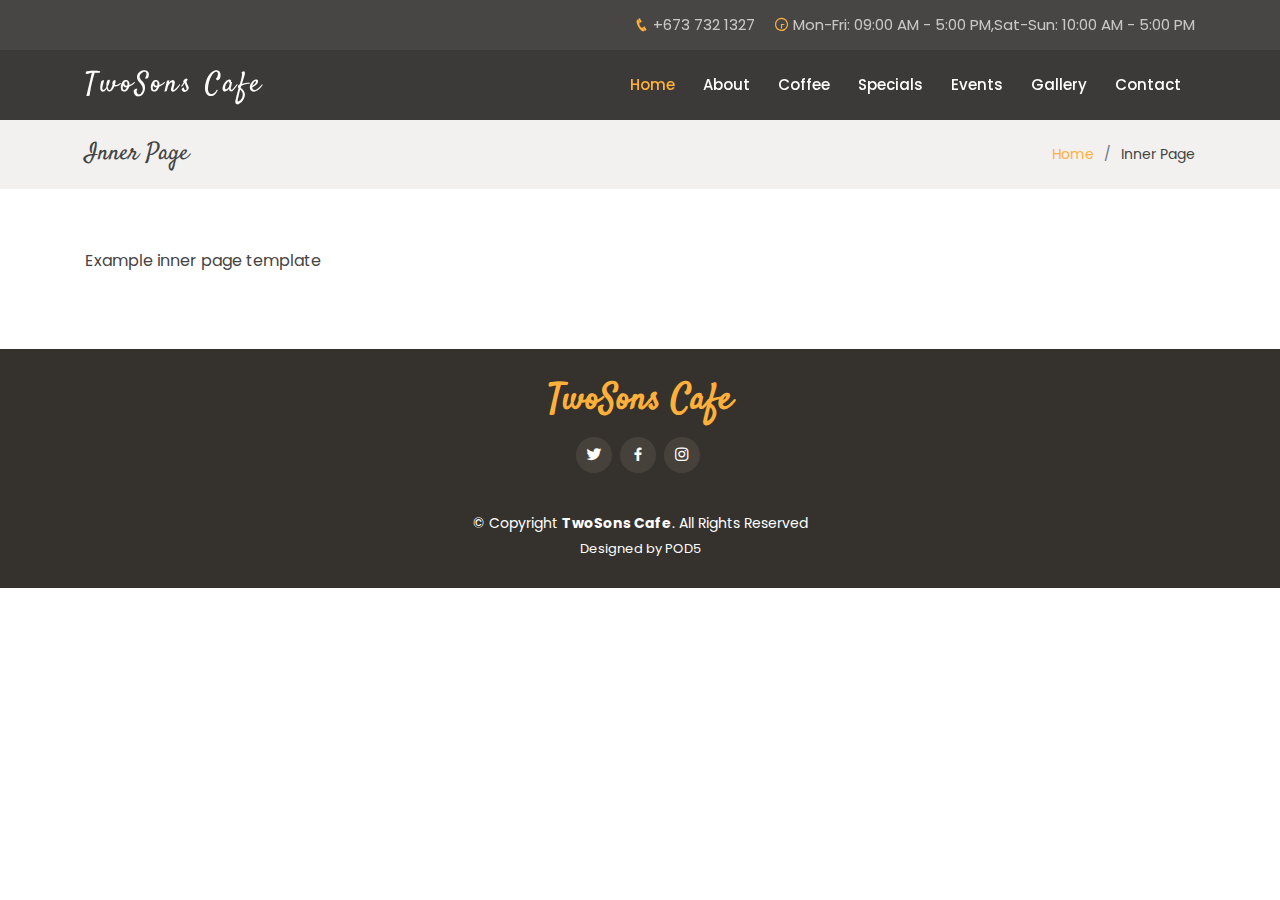
<file: inner-page.html>
<!DOCTYPE html>
<html lang="en">
  <head>
    <meta charset="utf-8" />
    <meta content="width=device-width, initial-scale=1.0" name="viewport" />

    <title>TwoSons Cafe | Welcome</title>
    <meta content="" name="description" />
    <meta content="" name="keywords" />

    <!-- Favicons -->
    <link href="assets/img/logo.png" rel="icon" />
    <link href="assets/img/logo.png" rel="apple-touch-icon" />

    <!-- Google Fonts -->
    <link
      href="https://fonts.googleapis.com/css?family=Poppins:300,300i,400,400i,600,600i,700,700i|Satisfy|Comic+Neue:300,300i,400,400i,700,700i"
      rel="stylesheet"
    />

    <!-- Vendor CSS Files -->
    <link
      href="assets/vendor/bootstrap/css/bootstrap.min.css"
      rel="stylesheet"
    />
    <link href="assets/vendor/icofont/icofont.min.css" rel="stylesheet" />
    <link href="assets/vendor/boxicons/css/boxicons.min.css" rel="stylesheet" />
    <link href="assets/vendor/animate.css/animate.min.css" rel="stylesheet" />
    <link href="assets/vendor/venobox/venobox.css" rel="stylesheet" />
    <link
      href="assets/vendor/owl.carousel/assets/owl.carousel.min.css"
      rel="stylesheet"
    />

    <!-- Template Main CSS File -->
    <link href="assets/css/style.css" rel="stylesheet" />
  </head>

  <body>
    <!-- ======= Top Bar ======= -->
    <section id="topbar" class="d-none d-lg-flex align-items-center fixed-top ">
      <div class="container text-right">
        <i class="icofont-phone"></i> +673 732 1327
        <i class="icofont-clock-time icofont-rotate-180"></i> Mon-Fri: 09:00 AM
        - 5:00 PM,Sat-Sun: 10:00 AM - 5:00 PM
      </div>
    </section>

    <!-- ======= Header ======= -->
    <header id="header" class="fixed-top d-flex align-items-center ">
      <div class="container d-flex align-items-center">
        <div class="logo mr-auto">
          <h1 class="text-light">
            <a href="index.html"><span>TwoSons Cafe</span></a>
          </h1>
          <!-- Uncomment below if you prefer to use an image logo -->
          <!-- <a href="index.html"><img src="assets/img/logo.png" alt="" class="img-fluid"></a>-->
        </div>

        <nav class="nav-menu d-none d-lg-block">
          <ul>
            <li class="active"><a href="index.html">Home</a></li>
            <li><a href="#about">About</a></li>
            <li><a href="#menu">Coffee</a></li>
            <li><a href="#specials">Specials</a></li>
            <li><a href="#events">Events</a></li>
            <li><a href="#gallery">Gallery</a></li>
            <li><a href="#contact">Contact</a></li>

            <!--  <li class="book-a-table text-center"><a href="#book-a-table">Book a table</a></li> -->
          </ul>
        </nav>
        <!-- .nav-menu -->
      </div>
    </header>
    <!-- End Header -->

    <main id="main">
      <!-- ======= Breadcrumbs Section ======= -->
      <section class="breadcrumbs">
        <div class="container">
          <div class="d-flex justify-content-between align-items-center">
            <h2>Inner Page</h2>
            <ol>
              <li><a href="index.html">Home</a></li>
              <li>Inner Page</li>
            </ol>
          </div>
        </div>
      </section>
      <!-- End Breadcrumbs Section -->

      <section class="inner-page">
        <div class="container">
          <p>
            Example inner page template
          </p>
        </div>
      </section>
    </main>
    <!-- End #main -->

    <!-- ======= Footer ======= -->
    <footer id="footer">
      <div class="container">
        <h3>TwoSons Cafe</h3>

        <div class="social-links">
          <a href="https://twitter.com/twosonscoffee?lang=en" class="twitter"
            ><i class="bx bxl-twitter"></i
          ></a>
          <a
            href="https://www.facebook.com/TWO-SONS-Coffee-151968202135031/"
            class="facebook"
            ><i class="bx bxl-facebook"></i
          ></a>
          <a
            href="https://www.instagram.com/twosonscoffee/?hl=en"
            class="instagram"
            ><i class="bx bxl-instagram"></i
          ></a>
        </div>
        <div class="copyright">
          &copy; Copyright <strong><span>TwoSons Cafe</span></strong
          >. All Rights Reserved
        </div>
        <div class="credits">
          <a>Designed by POD5</a>
        </div>
      </div>
    </footer>
    <!-- End Footer -->

    <a href="#" class="back-to-top"><i class="icofont-simple-up"></i></a>

    <!-- Vendor JS Files -->
    <script src="assets/vendor/jquery/jquery.min.js"></script>
    <script src="assets/vendor/bootstrap/js/bootstrap.bundle.min.js"></script>
    <script src="assets/vendor/jquery.easing/jquery.easing.min.js"></script>
    <script src="assets/vendor/php-email-form/validate.js"></script>
    <script src="assets/vendor/jquery-sticky/jquery.sticky.js"></script>
    <script src="assets/vendor/isotope-layout/isotope.pkgd.min.js"></script>
    <script src="assets/vendor/venobox/venobox.min.js"></script>
    <script src="assets/vendor/owl.carousel/owl.carousel.min.js"></script>

    <!-- Template Main JS File -->
    <script src="assets/js/main.js"></script>
  </body>
</html>
</file>
<file: assets/vendor/venobox/venobox.css>
/* ------ venobox.css --------*/
.vbox-overlay *, .vbox-overlay *:before, .vbox-overlay *:after{
    -webkit-backface-visibility: hidden;
    -webkit-box-sizing:border-box;
    -moz-box-sizing:border-box;
    box-sizing:border-box;
}
.vbox-overlay * { 
    -webkit-backface-visibility: visible;
    backface-visibility: visible;
}
.vbox-overlay{
    display: -webkit-flex;
    display: flex;
    -webkit-flex-direction: column;
    flex-direction: column;
    -webkit-justify-content: center;
    justify-content: center;
    -webkit-align-items: center;
    align-items: center;
    position: fixed;
    left: 0;
    top: 0;
    bottom: 0;
    right: 0;
    z-index: 999999;
}

/* ----- navigation ----- */
.vbox-title{
    width: 100%;
    height: 40px;
    float: left;
    text-align: center;
    line-height: 28px;
    font-size: 12px;
    padding: 6px 50px;
    overflow: hidden;
    position: fixed;
    display: none;
    left: 0;
    z-index: 89;
}
.vbox-close{
    cursor: pointer;
    position: fixed;
    top: -1px;
    right: 0;
    width: 50px;
    height: 40px;
    padding: 6px;
    display: block;
    background-position:10px center;
    overflow: hidden;
    font-size: 24px;
    line-height: 1;
    text-align: center;
    z-index: 99;
}
.vbox-left{
    cursor: pointer;
    position: fixed;
    left: 0;
    height: 40px;
    overflow: hidden;
    line-height: 28px;
    font-size: 12px;
    z-index: 99;
    display: flex;
    align-items:center;
}
.vbox-num{
    display: inline-block;
    margin: 6px 0 6px 15px;
}
/* ----- Social share ----- */
.vbox-share{
    line-height: 28px;
    font-size: 12px;
    overflow: hidden;
    position: fixed;
    left: 0;
    z-index: 98;
    display: flex;
    align-items:center;
    justify-content: center;
    width: 100%;
    text-align: center;
}
.vbox-share svg{
    max-height: 28px;
    width: 28px;
    z-index: 10;
    margin-left: 12px;
    margin-top: 6px;
    margin-bottom: 6px;
    vertical-align: middle;
}


/* ----- navigation ARROWS ----- */
.vbox-next, .vbox-prev{
    position: fixed;
    top: 50%;
    margin-top: -15px;
    overflow: hidden;
    cursor: pointer;
    display: block;
    width: 45px;
    height: 45px;
    z-index: 99;
}
.vbox-next span, .vbox-prev span{
    position: relative;
    width: 20px;
    height: 20px;
    border: 2px solid transparent;
    border-top-color: #B6B6B6;
    border-right-color: #B6B6B6;
    text-indent: -100px;
    position: absolute;
    top: 8px;
    display: block;
}
.vbox-prev{
    left: 15px;
}
.vbox-next{
    right: 15px;
}
.vbox-prev span{
    left: 10px;
    -ms-transform: rotate(-135deg);
    -webkit-transform: rotate(-135deg);
    transform: rotate(-135deg);
}
.vbox-next span{
    -ms-transform: rotate(45deg);
    -webkit-transform: rotate(45deg);
    transform: rotate(45deg);
    right: 10px;
}
/* ------- inline window ------ */
.vbox-inline{
    width: 420px;
    height: 315px;
    height: 70vh;
    padding: 10px;
    background: #fff;
    margin: 0 auto;
    overflow: auto;
    text-align: left;
}
/* ------- Video & iFrames window ------ */
.venoframe{
    max-width: 100%;
    width: 100%;
    border: none;
    width: 100%;
    height: 260px;
    height: 70vh;
}
.venoframe.vbvid{
    height: 260px;
}
@media (min-width: 768px) {
    .venoframe, .vbox-inline{
        width: 90%;
        height: 360px;
        height: 70vh;
    }
    .venoframe.vbvid{
        width: 640px;
        height: 360px;
    }
}
@media (min-width: 992px) {
    .venoframe, .vbox-inline{
        max-width: 1200px;
        width: 80%;
        height: 540px;
        height: 70vh;
    }
    .venoframe.vbvid{
        width: 960px;
        height: 540px;
    }
}
/* 
Please do NOT edit this part! 
or at least read this note: http://i.imgur.com/7C0ws9e.gif
*/
.vbox-open{
    overflow: hidden;
}
.vbox-container{
    position: absolute;
    left: 0;
    right: 0;
    top: 0;
    bottom: 0;
    overflow-x: hidden;
    overflow-y: scroll;
    overflow-scrolling: touch;
    -webkit-overflow-scrolling: touch;
    z-index: 20;
    max-height: 100%;

}

.vbox-content{
    text-align: center;
    float: left;
    width: 100%;
    position: relative;
    overflow: hidden;
    padding: 20px 4%;
}
.vbox-container img{
    max-width: 100%;
    height: auto;
}
.vbox-figlio{
    box-shadow: 0 0 12px rgba(0,0,0,0.19), 0 6px 6px rgba(0,0,0,0.23);
    max-width: 100%;
    text-align: initial;
}
img.vbox-figlio{
    -webkit-user-select: none;
-khtml-user-select: none;
-moz-user-select: none;
-o-user-select: none;
user-select: none;
}
.vbox-content.swipe-left{
    margin-left: -200px !important;
}
.vbox-content.swipe-right{
    margin-left: 200px !important;
}
.vbox-animated{
    webkit-transition: margin 300ms ease-out;
    transition: margin 300ms ease-out;
}

/* ---------- preloader ----------
 * SPINKIT 
 * http://tobiasahlin.com/spinkit/
-------------------------------- */
.sk-double-bounce,.sk-rotating-plane{width:40px;height:40px;margin:40px auto}.sk-rotating-plane{background-color:#333;-webkit-animation:sk-rotatePlane 1.2s infinite ease-in-out;animation:sk-rotatePlane 1.2s infinite ease-in-out}@-webkit-keyframes sk-rotatePlane{0%{-webkit-transform:perspective(120px) rotateX(0) rotateY(0);transform:perspective(120px) rotateX(0) rotateY(0)}50%{-webkit-transform:perspective(120px) rotateX(-180.1deg) rotateY(0);transform:perspective(120px) rotateX(-180.1deg) rotateY(0)}100%{-webkit-transform:perspective(120px) rotateX(-180deg) rotateY(-179.9deg);transform:perspective(120px) rotateX(-180deg) rotateY(-179.9deg)}}@keyframes sk-rotatePlane{0%{-webkit-transform:perspective(120px) rotateX(0) rotateY(0);transform:perspective(120px) rotateX(0) rotateY(0)}50%{-webkit-transform:perspective(120px) rotateX(-180.1deg) rotateY(0);transform:perspective(120px) rotateX(-180.1deg) rotateY(0)}100%{-webkit-transform:perspective(120px) rotateX(-180deg) rotateY(-179.9deg);transform:perspective(120px) rotateX(-180deg) rotateY(-179.9deg)}}.sk-double-bounce{position:relative}.sk-double-bounce .sk-child{width:100%;height:100%;border-radius:50%;background-color:#333;opacity:.6;position:absolute;top:0;left:0;-webkit-animation:sk-doubleBounce 2s infinite ease-in-out;animation:sk-doubleBounce 2s infinite ease-in-out}.sk-chasing-dots .sk-child,.sk-spinner-pulse,.sk-three-bounce .sk-child{background-color:#333;border-radius:100%}.sk-double-bounce .sk-double-bounce2{-webkit-animation-delay:-1s;animation-delay:-1s}@-webkit-keyframes sk-doubleBounce{0%,100%{-webkit-transform:scale(0);transform:scale(0)}50%{-webkit-transform:scale(1);transform:scale(1)}}@keyframes sk-doubleBounce{0%,100%{-webkit-transform:scale(0);transform:scale(0)}50%{-webkit-transform:scale(1);transform:scale(1)}}.sk-wave{margin:40px auto;width:50px;height:40px;text-align:center;font-size:10px}.sk-wave .sk-rect{background-color:#333;height:100%;width:6px;display:inline-block;-webkit-animation:sk-waveStretchDelay 1.2s infinite ease-in-out;animation:sk-waveStretchDelay 1.2s infinite ease-in-out}.sk-wave .sk-rect1{-webkit-animation-delay:-1.2s;animation-delay:-1.2s}.sk-wave .sk-rect2{-webkit-animation-delay:-1.1s;animation-delay:-1.1s}.sk-wave .sk-rect3{-webkit-animation-delay:-1s;animation-delay:-1s}.sk-wave .sk-rect4{-webkit-animation-delay:-.9s;animation-delay:-.9s}.sk-wave .sk-rect5{-webkit-animation-delay:-.8s;animation-delay:-.8s}@-webkit-keyframes sk-waveStretchDelay{0%,100%,40%{-webkit-transform:scaleY(.4);transform:scaleY(.4)}20%{-webkit-transform:scaleY(1);transform:scaleY(1)}}@keyframes sk-waveStretchDelay{0%,100%,40%{-webkit-transform:scaleY(.4);transform:scaleY(.4)}20%{-webkit-transform:scaleY(1);transform:scaleY(1)}}.sk-wandering-cubes{margin:40px auto;width:40px;height:40px;position:relative}.sk-wandering-cubes .sk-cube{background-color:#333;width:10px;height:10px;position:absolute;top:0;left:0;-webkit-animation:sk-wanderingCube 1.8s ease-in-out -1.8s infinite both;animation:sk-wanderingCube 1.8s ease-in-out -1.8s infinite both}.sk-chasing-dots,.sk-spinner-pulse{width:40px;height:40px;margin:40px auto}.sk-wandering-cubes .sk-cube2{-webkit-animation-delay:-.9s;animation-delay:-.9s}@-webkit-keyframes sk-wanderingCube{0%{-webkit-transform:rotate(0);transform:rotate(0)}25%{-webkit-transform:translateX(30px) rotate(-90deg) scale(.5);transform:translateX(30px) rotate(-90deg) scale(.5)}50%{-webkit-transform:translateX(30px) translateY(30px) rotate(-179deg);transform:translateX(30px) translateY(30px) rotate(-179deg)}50.1%{-webkit-transform:translateX(30px) translateY(30px) rotate(-180deg);transform:translateX(30px) translateY(30px) rotate(-180deg)}75%{-webkit-transform:translateX(0) translateY(30px) rotate(-270deg) scale(.5);transform:translateX(0) translateY(30px) rotate(-270deg) scale(.5)}100%{-webkit-transform:rotate(-360deg);transform:rotate(-360deg)}}@keyframes sk-wanderingCube{0%{-webkit-transform:rotate(0);transform:rotate(0)}25%{-webkit-transform:translateX(30px) rotate(-90deg) scale(.5);transform:translateX(30px) rotate(-90deg) scale(.5)}50%{-webkit-transform:translateX(30px) translateY(30px) rotate(-179deg);transform:translateX(30px) translateY(30px) rotate(-179deg)}50.1%{-webkit-transform:translateX(30px) translateY(30px) rotate(-180deg);transform:translateX(30px) translateY(30px) rotate(-180deg)}75%{-webkit-transform:translateX(0) translateY(30px) rotate(-270deg) scale(.5);transform:translateX(0) translateY(30px) rotate(-270deg) scale(.5)}100%{-webkit-transform:rotate(-360deg);transform:rotate(-360deg)}}.sk-spinner-pulse{-webkit-animation:sk-pulseScaleOut 1s infinite ease-in-out;animation:sk-pulseScaleOut 1s infinite ease-in-out}@-webkit-keyframes sk-pulseScaleOut{0%{-webkit-transform:scale(0);transform:scale(0)}100%{-webkit-transform:scale(1);transform:scale(1);opacity:0}}@keyframes sk-pulseScaleOut{0%{-webkit-transform:scale(0);transform:scale(0)}100%{-webkit-transform:scale(1);transform:scale(1);opacity:0}}.sk-chasing-dots{position:relative;text-align:center;-webkit-animation:sk-chasingDotsRotate 2s infinite linear;animation:sk-chasingDotsRotate 2s infinite linear}.sk-chasing-dots .sk-child{width:60%;height:60%;display:inline-block;position:absolute;top:0;-webkit-animation:sk-chasingDotsBounce 2s infinite ease-in-out;animation:sk-chasingDotsBounce 2s infinite ease-in-out}.sk-chasing-dots .sk-dot2{top:auto;bottom:0;-webkit-animation-delay:-1s;animation-delay:-1s}@-webkit-keyframes sk-chasingDotsRotate{100%{-webkit-transform:rotate(360deg);transform:rotate(360deg)}}@keyframes sk-chasingDotsRotate{100%{-webkit-transform:rotate(360deg);transform:rotate(360deg)}}@-webkit-keyframes sk-chasingDotsBounce{0%,100%{-webkit-transform:scale(0);transform:scale(0)}50%{-webkit-transform:scale(1);transform:scale(1)}}@keyframes sk-chasingDotsBounce{0%,100%{-webkit-transform:scale(0);transform:scale(0)}50%{-webkit-transform:scale(1);transform:scale(1)}}.sk-three-bounce{margin:40px auto;width:80px;text-align:center}.sk-three-bounce .sk-child{width:20px;height:20px;display:inline-block;-webkit-animation:sk-three-bounce 1.4s ease-in-out 0s infinite both;animation:sk-three-bounce 1.4s ease-in-out 0s infinite both}.sk-circle .sk-child:before,.sk-fading-circle .sk-circle:before{display:block;border-radius:100%;content:'';background-color:#333}.sk-three-bounce .sk-bounce1{-webkit-animation-delay:-.32s;animation-delay:-.32s}.sk-three-bounce .sk-bounce2{-webkit-animation-delay:-.16s;animation-delay:-.16s}@-webkit-keyframes sk-three-bounce{0%,100%,80%{-webkit-transform:scale(0);transform:scale(0)}40%{-webkit-transform:scale(1);transform:scale(1)}}@keyframes sk-three-bounce{0%,100%,80%{-webkit-transform:scale(0);transform:scale(0)}40%{-webkit-transform:scale(1);transform:scale(1)}}.sk-circle{margin:40px auto;width:40px;height:40px;position:relative}.sk-circle .sk-child{width:100%;height:100%;position:absolute;left:0;top:0}.sk-circle .sk-child:before{margin:0 auto;width:15%;height:15%;-webkit-animation:sk-circleBounceDelay 1.2s infinite ease-in-out both;animation:sk-circleBounceDelay 1.2s infinite ease-in-out both}.sk-circle .sk-circle2{-webkit-transform:rotate(30deg);-ms-transform:rotate(30deg);transform:rotate(30deg)}.sk-circle .sk-circle3{-webkit-transform:rotate(60deg);-ms-transform:rotate(60deg);transform:rotate(60deg)}.sk-circle .sk-circle4{-webkit-transform:rotate(90deg);-ms-transform:rotate(90deg);transform:rotate(90deg)}.sk-circle .sk-circle5{-webkit-transform:rotate(120deg);-ms-transform:rotate(120deg);transform:rotate(120deg)}.sk-circle .sk-circle6{-webkit-transform:rotate(150deg);-ms-transform:rotate(150deg);transform:rotate(150deg)}.sk-circle .sk-circle7{-webkit-transform:rotate(180deg);-ms-transform:rotate(180deg);transform:rotate(180deg)}.sk-circle .sk-circle8{-webkit-transform:rotate(210deg);-ms-transform:rotate(210deg);transform:rotate(210deg)}.sk-circle .sk-circle9{-webkit-transform:rotate(240deg);-ms-transform:rotate(240deg);transform:rotate(240deg)}.sk-circle .sk-circle10{-webkit-transform:rotate(270deg);-ms-transform:rotate(270deg);transform:rotate(270deg)}.sk-circle .sk-circle11{-webkit-transform:rotate(300deg);-ms-transform:rotate(300deg);transform:rotate(300deg)}.sk-circle .sk-circle12{-webkit-transform:rotate(330deg);-ms-transform:rotate(330deg);transform:rotate(330deg)}.sk-circle .sk-circle2:before{-webkit-animation-delay:-1.1s;animation-delay:-1.1s}.sk-circle .sk-circle3:before{-webkit-animation-delay:-1s;animation-delay:-1s}.sk-circle .sk-circle4:before{-webkit-animation-delay:-.9s;animation-delay:-.9s}.sk-circle .sk-circle5:before{-webkit-animation-delay:-.8s;animation-delay:-.8s}.sk-circle .sk-circle6:before{-webkit-animation-delay:-.7s;animation-delay:-.7s}.sk-circle .sk-circle7:before{-webkit-animation-delay:-.6s;animation-delay:-.6s}.sk-circle .sk-circle8:before{-webkit-animation-delay:-.5s;animation-delay:-.5s}.sk-circle .sk-circle9:before{-webkit-animation-delay:-.4s;animation-delay:-.4s}.sk-circle .sk-circle10:before{-webkit-animation-delay:-.3s;animation-delay:-.3s}.sk-circle .sk-circle11:before{-webkit-animation-delay:-.2s;animation-delay:-.2s}.sk-circle .sk-circle12:before{-webkit-animation-delay:-.1s;animation-delay:-.1s}@-webkit-keyframes sk-circleBounceDelay{0%,100%,80%{-webkit-transform:scale(0);transform:scale(0)}40%{-webkit-transform:scale(1);transform:scale(1)}}@keyframes sk-circleBounceDelay{0%,100%,80%{-webkit-transform:scale(0);transform:scale(0)}40%{-webkit-transform:scale(1);transform:scale(1)}}.sk-cube-grid{width:40px;height:40px;margin:40px auto}.sk-cube-grid .sk-cube{width:33.33%;height:33.33%;background-color:#333;float:left;-webkit-animation:sk-cubeGridScaleDelay 1.3s infinite ease-in-out;animation:sk-cubeGridScaleDelay 1.3s infinite ease-in-out}.sk-cube-grid .sk-cube1{-webkit-animation-delay:.2s;animation-delay:.2s}.sk-cube-grid .sk-cube2{-webkit-animation-delay:.3s;animation-delay:.3s}.sk-cube-grid .sk-cube3{-webkit-animation-delay:.4s;animation-delay:.4s}.sk-cube-grid .sk-cube4{-webkit-animation-delay:.1s;animation-delay:.1s}.sk-cube-grid .sk-cube5{-webkit-animation-delay:.2s;animation-delay:.2s}.sk-cube-grid .sk-cube6{-webkit-animation-delay:.3s;animation-delay:.3s}.sk-cube-grid .sk-cube7{-webkit-animation-delay:0ms;animation-delay:0ms}.sk-cube-grid .sk-cube8{-webkit-animation-delay:.1s;animation-delay:.1s}.sk-cube-grid .sk-cube9{-webkit-animation-delay:.2s;animation-delay:.2s}@-webkit-keyframes sk-cubeGridScaleDelay{0%,100%,70%{-webkit-transform:scale3D(1,1,1);transform:scale3D(1,1,1)}35%{-webkit-transform:scale3D(0,0,1);transform:scale3D(0,0,1)}}@keyframes sk-cubeGridScaleDelay{0%,100%,70%{-webkit-transform:scale3D(1,1,1);transform:scale3D(1,1,1)}35%{-webkit-transform:scale3D(0,0,1);transform:scale3D(0,0,1)}}.sk-fading-circle{margin:40px auto;width:40px;height:40px;position:relative}.sk-fading-circle .sk-circle{width:100%;height:100%;position:absolute;left:0;top:0}.sk-fading-circle .sk-circle:before{margin:0 auto;width:15%;height:15%;-webkit-animation:sk-circleFadeDelay 1.2s infinite ease-in-out both;animation:sk-circleFadeDelay 1.2s infinite ease-in-out both}.sk-fading-circle .sk-circle2{-webkit-transform:rotate(30deg);-ms-transform:rotate(30deg);transform:rotate(30deg)}.sk-fading-circle .sk-circle3{-webkit-transform:rotate(60deg);-ms-transform:rotate(60deg);transform:rotate(60deg)}.sk-fading-circle .sk-circle4{-webkit-transform:rotate(90deg);-ms-transform:rotate(90deg);transform:rotate(90deg)}.sk-fading-circle .sk-circle5{-webkit-transform:rotate(120deg);-ms-transform:rotate(120deg);transform:rotate(120deg)}.sk-fading-circle .sk-circle6{-webkit-transform:rotate(150deg);-ms-transform:rotate(150deg);transform:rotate(150deg)}.sk-fading-circle .sk-circle7{-webkit-transform:rotate(180deg);-ms-transform:rotate(180deg);transform:rotate(180deg)}.sk-fading-circle .sk-circle8{-webkit-transform:rotate(210deg);-ms-transform:rotate(210deg);transform:rotate(210deg)}.sk-fading-circle .sk-circle9{-webkit-transform:rotate(240deg);-ms-transform:rotate(240deg);transform:rotate(240deg)}.sk-fading-circle .sk-circle10{-webkit-transform:rotate(270deg);-ms-transform:rotate(270deg);transform:rotate(270deg)}.sk-fading-circle .sk-circle11{-webkit-transform:rotate(300deg);-ms-transform:rotate(300deg);transform:rotate(300deg)}.sk-fading-circle .sk-circle12{-webkit-transform:rotate(330deg);-ms-transform:rotate(330deg);transform:rotate(330deg)}.sk-fading-circle .sk-circle2:before{-webkit-animation-delay:-1.1s;animation-delay:-1.1s}.sk-fading-circle .sk-circle3:before{-webkit-animation-delay:-1s;animation-delay:-1s}.sk-fading-circle .sk-circle4:before{-webkit-animation-delay:-.9s;animation-delay:-.9s}.sk-fading-circle .sk-circle5:before{-webkit-animation-delay:-.8s;animation-delay:-.8s}.sk-fading-circle .sk-circle6:before{-webkit-animation-delay:-.7s;animation-delay:-.7s}.sk-fading-circle .sk-circle7:before{-webkit-animation-delay:-.6s;animation-delay:-.6s}.sk-fading-circle .sk-circle8:before{-webkit-animation-delay:-.5s;animation-delay:-.5s}.sk-fading-circle .sk-circle9:before{-webkit-animation-delay:-.4s;animation-delay:-.4s}.sk-fading-circle .sk-circle10:before{-webkit-animation-delay:-.3s;animation-delay:-.3s}.sk-fading-circle .sk-circle11:before{-webkit-animation-delay:-.2s;animation-delay:-.2s}.sk-fading-circle .sk-circle12:before{-webkit-animation-delay:-.1s;animation-delay:-.1s}@-webkit-keyframes sk-circleFadeDelay{0%,100%,39%{opacity:0}40%{opacity:1}}@keyframes sk-circleFadeDelay{0%,100%,39%{opacity:0}40%{opacity:1}}.sk-folding-cube{margin:40px auto;width:40px;height:40px;position:relative;-webkit-transform:rotateZ(45deg);transform:rotateZ(45deg)}.sk-folding-cube .sk-cube{float:left;width:50%;height:50%;position:relative;-webkit-transform:scale(1.1);-ms-transform:scale(1.1);transform:scale(1.1)}.sk-folding-cube .sk-cube:before{content:'';position:absolute;top:0;left:0;width:100%;height:100%;background-color:#333;-webkit-animation:sk-foldCubeAngle 2.4s infinite linear both;animation:sk-foldCubeAngle 2.4s infinite linear both;-webkit-transform-origin:100% 100%;-ms-transform-origin:100% 100%;transform-origin:100% 100%}.sk-folding-cube .sk-cube2{-webkit-transform:scale(1.1) rotateZ(90deg);transform:scale(1.1) rotateZ(90deg)}.sk-folding-cube .sk-cube3{-webkit-transform:scale(1.1) rotateZ(180deg);transform:scale(1.1) rotateZ(180deg)}.sk-folding-cube .sk-cube4{-webkit-transform:scale(1.1) rotateZ(270deg);transform:scale(1.1) rotateZ(270deg)}.sk-folding-cube .sk-cube2:before{-webkit-animation-delay:.3s;animation-delay:.3s}.sk-folding-cube .sk-cube3:before{-webkit-animation-delay:.6s;animation-delay:.6s}.sk-folding-cube .sk-cube4:before{-webkit-animation-delay:.9s;animation-delay:.9s}@-webkit-keyframes sk-foldCubeAngle{0%,10%{-webkit-transform:perspective(140px) rotateX(-180deg);transform:perspective(140px) rotateX(-180deg);opacity:0}25%,75%{-webkit-transform:perspective(140px) rotateX(0);transform:perspective(140px) rotateX(0);opacity:1}100%,90%{-webkit-transform:perspective(140px) rotateY(180deg);transform:perspective(140px) rotateY(180deg);opacity:0}}@keyframes sk-foldCubeAngle{0%,10%{-webkit-transform:perspective(140px) rotateX(-180deg);transform:perspective(140px) rotateX(-180deg);opacity:0}25%,75%{-webkit-transform:perspective(140px) rotateX(0);transform:perspective(140px) rotateX(0);opacity:1}100%,90%{-webkit-transform:perspective(140px) rotateY(180deg);transform:perspective(140px) rotateY(180deg);opacity:0}}
</file>
<file: assets/css/style.css>
/*--------------------------------------------------------------
# General
--------------------------------------------------------------*/
body {
  font-family: "Poppins", sans-serif;
  color: #444444;
}

a {
  color: #ffb03b;
}

a:hover {
  color: #ffc56e;
  text-decoration: none;
}

h1, h2, h3, h4, h5, h6 {
  font-family: "Satisfy", sans-serif;
}

/*--------------------------------------------------------------
# Back to top button
--------------------------------------------------------------*/
.back-to-top {
  position: fixed;
  display: none;
  right: 15px;
  bottom: 15px;
  z-index: 99999;
}

.back-to-top i {
  display: flex;
  align-items: center;
  justify-content: center;
  font-size: 24px;
  width: 40px;
  height: 40px;
  border-radius: 50px;
  background: #ffb03b;
  color: #fff;
  transition: all 0.4s;
}

.back-to-top i:hover {
  background: #ffa012;
  color: #fff;
}

/*--------------------------------------------------------------
# Top Bar
--------------------------------------------------------------*/
#topbar {
  padding: 0;
  font-size: 15px;
  height: 50px;
  transition: all 0.5s;
  background: rgba(26, 24, 22, 0.8);
  color: rgba(255, 255, 255, 0.7);
}

#topbar.topbar-transparent {
  background: transparent;
}

#topbar.topbar-scrolled {
  top: -50px;
}

#topbar i {
  color: #ffb03b;
}

#topbar i + i {
  margin-left: 15px;
}

/*--------------------------------------------------------------
# Header
--------------------------------------------------------------*/
#header {
  top: 50px;
  height: 70px;
  z-index: 997;
  transition: all 0.5s;
  padding: 10px 0;
  background: rgba(26, 24, 22, 0.85);
}

#header.header-transparent {
  background: transparent;
}

#header.header-scrolled {
  top: 0;
  background: rgba(26, 24, 22, 0.85);
}

#header .logo h1 {
  font-size: 28px;
  margin: 0;
  line-height: 1;
  font-weight: 400;
  letter-spacing: 3px;
}

#header .logo h1 a, #header .logo h1 a:hover {
  color: #fff;
  text-decoration: none;
}

#header .logo img {
  padding: 0;
  margin: 0;
  max-height: 40px;
}

@media (max-width: 992px) {
  #header {
    top: 0;
    background: rgba(26, 24, 22, 0.85);
  }
}

/*--------------------------------------------------------------
# Navigation Menu
--------------------------------------------------------------*/
/* Desktop Navigation */
.nav-menu, .nav-menu * {
  margin: 0;
  padding: 0;
  list-style: none;
}

.nav-menu > ul > li {
  position: relative;
  white-space: nowrap;
  float: left;
}

.nav-menu a {
  display: block;
  position: relative;
  color: white;
  padding: 9px 14px;
  transition: 0.3s;
  font-size: 15px;
  font-weight: 500;
  font-family: "Poppins", sans-serif;
}

.nav-menu a:hover, .nav-menu .active > a, .nav-menu li:hover > a {
  color: #ffb03b;
  text-decoration: none;
}

.nav-menu .book-a-table a {
  background: #ffb03b;
  color: #fff;
  border-radius: 50px;
  margin: 0 0 0 20px;
  padding: 10px 25px;
  text-transform: uppercase;
  font-size: 13px;
  font-weight: 500;
  letter-spacing: 1px;
  transition: 0.3s;
}

.nav-menu .book-a-table a:hover {
  background: #ffa012;
  color: #fff;
}

.nav-menu .drop-down ul {
  display: block;
  position: absolute;
  left: 0;
  top: calc(100% + 30px);
  z-index: 99;
  opacity: 0;
  visibility: hidden;
  padding: 10px 0;
  background: #fff;
  box-shadow: 0px 0px 30px rgba(127, 137, 161, 0.25);
  transition: ease all 0.3s;
}

.nav-menu .drop-down:hover > ul {
  opacity: 1;
  top: 100%;
  visibility: visible;
}

.nav-menu .drop-down li {
  min-width: 180px;
  position: relative;
}

.nav-menu .drop-down ul a {
  padding: 10px 20px;
  font-size: 14px;
  font-weight: 500;
  text-transform: none;
  color: #433f39;
}

.nav-menu .drop-down ul a:hover, .nav-menu .drop-down ul .active > a, .nav-menu .drop-down ul li:hover > a {
  color: #ffb03b;
}

.nav-menu .drop-down > a:after {
  content: "\ea99";
  font-family: IcoFont;
  padding-left: 5px;
}

.nav-menu .drop-down .drop-down ul {
  top: 0;
  left: calc(100% - 30px);
}

.nav-menu .drop-down .drop-down:hover > ul {
  opacity: 1;
  top: 0;
  left: 100%;
}

.nav-menu .drop-down .drop-down > a {
  padding-right: 35px;
}

.nav-menu .drop-down .drop-down > a:after {
  content: "\eaa0";
  font-family: IcoFont;
  position: absolute;
  right: 15px;
}

@media (max-width: 1366px) {
  .nav-menu .drop-down .drop-down ul {
    left: -90%;
  }
  .nav-menu .drop-down .drop-down:hover > ul {
    left: -100%;
  }
  .nav-menu .drop-down .drop-down > a:after {
    content: "\ea9d";
  }
}

/* Mobile Navigation */
.mobile-nav-toggle {
  position: fixed;
  right: 15px;
  top: 15px;
  z-index: 9998;
  border: 0;
  background: none;
  font-size: 24px;
  transition: all 0.4s;
  outline: none !important;
  line-height: 1;
  cursor: pointer;
  text-align: right;
}

.mobile-nav-toggle i {
  color: #fff;
}

.mobile-nav {
  position: fixed;
  top: 55px;
  right: 15px;
  bottom: 15px;
  left: 15px;
  z-index: 9999;
  overflow-y: auto;
  background: #fff;
  transition: ease-in-out 0.2s;
  opacity: 0;
  visibility: hidden;
  border-radius: 10px;
  padding: 10px 0;
}

.mobile-nav * {
  margin: 0;
  padding: 0;
  list-style: none;
}

.mobile-nav a {
  display: block;
  position: relative;
  color: #433f39;
  padding: 10px 20px;
  font-weight: 500;
  outline: none;
}

.mobile-nav a:hover, .mobile-nav .active > a, .mobile-nav li:hover > a {
  color: #ffb03b;
  text-decoration: none;
}

.mobile-nav .book-a-table a {
  background: #ffb03b;
  color: #fff;
  border-radius: 50px;
  margin: 0 0 0 20px;
  padding: 10px 25px;
  text-transform: uppercase;
  font-size: 13px;
  font-weight: 500;
  letter-spacing: 1px;
  transition: 0.3s;
  display: inline-block;
}

.mobile-nav .book-a-table a:hover {
  background: #ffa012;
  color: #fff;
}

.mobile-nav .drop-down > a:after {
  content: "\ea99";
  font-family: IcoFont;
  padding-left: 10px;
  position: absolute;
  right: 15px;
}

.mobile-nav .active.drop-down > a:after {
  content: "\eaa1";
}

.mobile-nav .drop-down > a {
  padding-right: 35px;
}

.mobile-nav .drop-down ul {
  display: none;
  overflow: hidden;
}

.mobile-nav .drop-down li {
  padding-left: 20px;
}

.mobile-nav-overly {
  width: 100%;
  height: 100%;
  z-index: 9997;
  top: 0;
  left: 0;
  position: fixed;
  background: rgba(39, 37, 34, 0.6);
  overflow: hidden;
  display: none;
  transition: ease-in-out 0.2s;
}

.mobile-nav-active {
  overflow: hidden;
}

.mobile-nav-active .mobile-nav {
  opacity: 1;
  visibility: visible;
}

.mobile-nav-active .mobile-nav-toggle i {
  color: #fff;
}

/*--------------------------------------------------------------
# Hero Section
--------------------------------------------------------------*/
#hero {
  width: 100%;
  height: 100vh;
  background-color: rgba(39, 37, 34, 0.8);
  overflow: hidden;
  padding: 0;
}

#hero .carousel-item {
  width: 100%;
  height: 100vh;
  background-size: cover !important;
  background-position: center !important;
  background-repeat: no-repeat;
}

#hero .carousel-item::before {
  content: '';
  background-color: rgba(12, 11, 10, 0.5);
  position: absolute;
  top: 0;
  right: 0;
  left: 0;
  bottom: 0;
}

#hero .carousel-container {
  display: flex;
  justify-content: center;
  align-items: center;
  position: absolute;
  bottom: 0;
  top: 0;
  left: 0;
  right: 0;
}

#hero .carousel-content {
  text-align: center;
}

#hero h2 {
  color: #fff;
  margin-bottom: 30px;
  font-size: 48px;
  font-weight: 700;
}

#hero h2 span {
  color: #ffb03b;
}

#hero p {
  width: 80%;
  -webkit-animation-delay: 0.4s;
  animation-delay: 0.4s;
  margin: 0 auto 30px auto;
  color: #fff;
}

#hero .carousel-inner .carousel-item {
  transition-property: opacity;
  background-position: center top;
}

#hero .carousel-inner .carousel-item,
#hero .carousel-inner .active.carousel-item-left,
#hero .carousel-inner .active.carousel-item-right {
  opacity: 0;
}

#hero .carousel-inner .active,
#hero .carousel-inner .carousel-item-next.carousel-item-left,
#hero .carousel-inner .carousel-item-prev.carousel-item-right {
  opacity: 1;
  transition: 0.5s;
}

#hero .carousel-inner .carousel-item-next,
#hero .carousel-inner .carousel-item-prev,
#hero .carousel-inner .active.carousel-item-left,
#hero .carousel-inner .active.carousel-item-right {
  left: 0;
  transform: translate3d(0, 0, 0);
}

#hero .carousel-control-prev, #hero .carousel-control-next {
  width: 10%;
  opacity: 1;
}

#hero .carousel-control-next-icon, #hero .carousel-control-prev-icon {
  background: none;
  font-size: 36px;
  line-height: 1;
  width: auto;
  height: auto;
  background: rgba(255, 255, 255, 0.1);
  border-radius: 50px;
  padding: 10px;
  transition: 0.3s;
  color: rgba(255, 255, 255, 0.5);
}

#hero .carousel-control-next-icon:hover, #hero .carousel-control-prev-icon:hover {
  background: rgba(255, 255, 255, 0.2);
  color: rgba(255, 255, 255, 0.8);
}

#hero .carousel-indicators li {
  cursor: pointer;
}

#hero .btn-menu, #hero .btn-book {
  font-weight: 600;
  font-size: 13px;
  letter-spacing: 1px;
  text-transform: uppercase;
  display: inline-block;
  padding: 12px 30px;
  border-radius: 50px;
  transition: 0.5s;
  line-height: 1;
  margin: 0 10px;
  -webkit-animation-delay: 0.8s;
  animation-delay: 0.8s;
  color: #fff;
  border: 2px solid #ffb03b;
}

#hero .btn-menu:hover, #hero .btn-book:hover {
  background: #ffb03b;
  color: #fff;
}

@media (max-width: 768px) {
  #hero h2 {
    font-size: 28px;
  }
}

@media (min-width: 1024px) {
  #hero p {
    width: 50%;
  }
  #hero .carousel-control-prev, #hero .carousel-control-next {
    width: 5%;
  }
}

/*--------------------------------------------------------------
# Sections General
--------------------------------------------------------------*/
section {
  padding: 60px 0;
}

.section-bg {
  background-color: white;
}

.section-title {
  text-align: center;
  padding-bottom: 30px;
}

.section-title h2 {
  margin: 15px 0 0 0;
  font-size: 32px;
  font-weight: 700;
  color: #5f5950;
}

.section-title h2 span {
  color: #ffb03b;
}

.section-title p {
  margin: 15px auto 0 auto;
  font-weight: 300;
}

@media (min-width: 1024px) {
  .section-title p {
    width: 50%;
  }
}

/*--------------------------------------------------------------
# Breadcrumbs
--------------------------------------------------------------*/
.breadcrumbs {
  padding: 20px 0;
  background-color: #f2f1ef;
  min-height: 40px;
  margin-top: 120px;
}

@media (max-width: 992px) {
  .breadcrumbs {
    margin-top: 70px;
  }
}

.breadcrumbs h2 {
  font-size: 24px;
  font-weight: 300;
  margin: 0;
}

@media (max-width: 992px) {
  .breadcrumbs h2 {
    margin: 0 0 10px 0;
  }
}

.breadcrumbs ol {
  display: flex;
  flex-wrap: wrap;
  list-style: none;
  padding: 0;
  margin: 0;
  font-size: 14px;
}

.breadcrumbs ol li + li {
  padding-left: 10px;
}

.breadcrumbs ol li + li::before {
  display: inline-block;
  padding-right: 10px;
  color: #6c757d;
  content: "/";
}

@media (max-width: 768px) {
  .breadcrumbs .d-flex {
    display: block !important;
  }
  .breadcrumbs ol {
    display: block;
  }
  .breadcrumbs ol li {
    display: inline-block;
  }
}

/*--------------------------------------------------------------
# About
--------------------------------------------------------------*/
.about {
  background: #fffaf3;
}

.about .content {
  padding: 0 80px;
}

.about .content h3 {
  font-weight: 400;
  font-size: 34px;
  color: #5f5950;
}

.about .content h4 {
  font-size: 20px;
  font-weight: 700;
  margin-top: 5px;
}

.about .content p {
  font-size: 15px;
  color: #848484;
}

.about .content ul {
  list-style: none;
  padding: 0;
}

.about .content ul li + li {
  margin-top: 15px;
}

.about .content ul li {
  position: relative;
  padding-left: 26px;
}

.about .content ul i {
  font-size: 20px;
  color: #ffb03b;
  position: absolute;
  left: 0;
  top: 2px;
}

.about .content p:last-child {
  margin-bottom: 0;
}

.about .video-box {
  background-size: cover;
  background-repeat: no-repeat;
  background-position: center center;
  min-height: 400px;
  position: relative;
}

.about .play-btn {
  width: 94px;
  height: 94px;
  background: radial-gradient(#ffb03b 50%, rgba(255, 176, 59, 0.4) 52%);
  border-radius: 50%;
  display: block;
  position: absolute;
  left: calc(50% - 47px);
  top: calc(50% - 47px);
  overflow: hidden;
}

.about .play-btn::after {
  content: '';
  position: absolute;
  left: 50%;
  top: 50%;
  transform: translateX(-40%) translateY(-50%);
  width: 0;
  height: 0;
  border-top: 10px solid transparent;
  border-bottom: 10px solid transparent;
  border-left: 15px solid #fff;
  z-index: 100;
  transition: all 400ms cubic-bezier(0.55, 0.055, 0.675, 0.19);
}

.about .play-btn::before {
  content: '';
  position: absolute;
  width: 120px;
  height: 120px;
  -webkit-animation-delay: 0s;
  animation-delay: 0s;
  -webkit-animation: pulsate-btn 2s;
  animation: pulsate-btn 2s;
  -webkit-animation-direction: forwards;
  animation-direction: forwards;
  -webkit-animation-iteration-count: infinite;
  animation-iteration-count: infinite;
  -webkit-animation-timing-function: steps;
  animation-timing-function: steps;
  opacity: 1;
  border-radius: 50%;
  border: 5px solid rgba(255, 176, 59, 0.7);
  top: -15%;
  left: -15%;
  background: rgba(198, 16, 0, 0);
}

.about .play-btn:hover::after {
  border-left: 15px solid #ffb03b;
  transform: scale(20);
}

.about .play-btn:hover::before {
  content: '';
  position: absolute;
  left: 50%;
  top: 50%;
  transform: translateX(-40%) translateY(-50%);
  width: 0;
  height: 0;
  border: none;
  border-top: 10px solid transparent;
  border-bottom: 10px solid transparent;
  border-left: 15px solid #fff;
  z-index: 200;
  -webkit-animation: none;
  animation: none;
  border-radius: 0;
}

@media (max-width: 1024px) {
  .about .content, .about .accordion-list {
    padding-left: 0;
    padding-right: 0;
  }
}

@media (max-width: 992px) {
  .about .content {
    padding-top: 30px;
  }
  .about .accordion-list {
    padding-bottom: 30px;
  }
}

@-webkit-keyframes pulsate-btn {
  0% {
    transform: scale(0.6, 0.6);
    opacity: 1;
  }
  100% {
    transform: scale(1, 1);
    opacity: 0;
  }
}

@keyframes pulsate-btn {
  0% {
    transform: scale(0.6, 0.6);
    opacity: 1;
  }
  100% {
    transform: scale(1, 1);
    opacity: 0;
  }
}

/*--------------------------------------------------------------
# Why Us
--------------------------------------------------------------*/
.why-us .box {
  padding: 50px 30px;
  box-shadow: 0px 2px 15px rgba(0, 0, 0, 0.1);
  transition: all ease-in-out 0.3s;
}

.why-us .box span img {

  Display: block;
  width: 100px;
  border-radius: 50%;
  border: 6px solid rgba(255, 255, 255, 0.15);
  margin: 0 auto;
  image-
}

.why-us .box h4 {
  font-size: 24px;
  font-weight: 600;
  padding: 0;
  margin: 20px 0;
  color: #6c665c;
  text-align:center;
}

.why-us .box p {
  color: #aaaaaa;
  font-size: 15px;
  margin: 0;
  padding: 0;
  text-align:center;

}

.why-us .box:hover {
  background: #ffb03b;
  padding: 30px 30px 70px 30px;
  box-shadow: 10px 15px 30px rgba(0, 0, 0, 0.18);
}

.why-us .box:hover span, .why-us .box:hover h4, .why-us .box:hover p {
  color: #fff;
}

/*--------------------------------------------------------------
# Menu Section
--------------------------------------------------------------*/
.coffee #coffee-flters {
  padding: 0;
  margin: 0 auto 0 auto;
  list-style: none;
  text-align: center;
  border-radius: 50px;
}

.coffee #coffee-flters li {
  cursor: pointer;
  display: inline-block;
  padding: 8px 16px 10px 16px;
  font-size: 14px;
  font-weight: 500;
  line-height: 1;
  color: #444444;
  margin: 0 3px 10px 3px;
  transition: all ease-in-out 0.3s;
  background: #fff;
  border: 2px solid #ffb03b;
  border-radius: 50px;
}

.coffee #coffee-flters li:hover, .coffee #coffee-flters li.filter-active {
  color: #fff;
  background: #ffb03b;
}

.coffee #coffee-flters li:last-child {
  margin-right: 0;
}

.coffee .coffee-content {
  margin-top: 30px;
  overflow: hidden;
  display: flex;
  justify-content: space-between;
  position: relative;
}

.coffee .coffee-content::after {
  content: "......................................................................"
 "...................................................................."
 "....................................................................";
  position: absolute;
  left: 20px;
  right: 0;
  top: -4px;
  z-index: 1;
  color: #dad8d4;
  font-family: Arial, "Helvetica Neue", Helvetica, sans-serif;
}

.coffee .coffee-content a {
  padding-right: 10px;
  background: #fff;
  position: relative;
  z-index: 3;
  font-weight: 700;
  color: #ff9b08;
}

.coffee .coffee-content span {
  background: #fff;
  position: relative;
  z-index: 3;
  padding: 0 10px;
  font-weight: 600;
}

.coffee .coffee-ingredients {
  font-style: italic;
  font-size: 14px;
  font-family: "Comic Neue", sans-serif;
  color: #948c81;
}

/*--------------------------------------------------------------
# Specials
--------------------------------------------------------------*/
.specials {
  overflow: hidden;
}

.specials .nav-tabs {
  border: 0;
}

.specials .nav-link {
  border: 0;
  padding: 12px 15px 12px 0;
  transition: 0.3s;
  color: #433f39;
  border-radius: 0;
  border-right: 2px solid #e8e7e4;
  font-weight: 600;
  font-size: 15px;
}

.specials .nav-link:hover {
  color: #ffb03b;
}

.specials .nav-link.active {
  color: #ffb03b;
  border-color: #ffb03b;
}

.specials .tab-pane.active {
  -webkit-animation: fadeIn 0.5s ease-out;
  animation: fadeIn 0.5s ease-out;
}

.specials .details h3 {
  font-size: 26px;
  font-weight: 600;
  margin-bottom: 20px;
  color: #433f39;
}

.specials .details p {
  color: #777777;
}

.specials .details p:last-child {
  margin-bottom: 0;
}

@media (max-width: 992px) {
  .specials .nav-link {
    border: 0;
    padding: 15px;
  }
  .specials .nav-link.active {
    color: #fff;
    background: #ffb03b;
  }
}

/*--------------------------------------------------------------
# Events
--------------------------------------------------------------*/
.events {
  background: url(../img/events-bg.jpg) center center no-repeat;
  background-size: cover;
  position: relative;
}

.events::before {
  content: '';
  background-color: rgba(12, 11, 10, 0.8);
  position: absolute;
  top: 0;
  right: 0;
  left: 0;
  bottom: 0;
}

.events .section-title h2 {
  color: #fff;
}

.events .container {
  position: relative;
}

@media (min-width: 1024px) {
  .events {
    background-attachment: fixed;
  }
}

.events .events-carousel {
  background: rgba(255, 255, 255, 0.08);
  padding: 30px;
}

.events .event-item {
  color: #fff;
}

.events .event-item h3 {
  font-weight: 600;
  font-size: 26px;
  color: #ffb03b;
}

.events .event-item .price {
  font-size: 26px;
  font-family: "Poppins", sans-serif;
  font-weight: 700;
  margin-bottom: 15px;
}

.events .event-item .price span {
  border-bottom: 2px solid #ffb03b;
}

.events .event-item ul {
  list-style: none;
  padding: 0;
}

.events .event-item ul li {
  padding-bottom: 10px;
}

.events .event-item ul i {
  font-size: 20px;
  padding-right: 4px;
  color: #ffb03b;
}

.events .event-item p:last-child {
  margin-bottom: 0;
}

.events .owl-nav, .events .owl-dots {
  margin-top: 5px;
  text-align: center;
}

.events .owl-dot {
  display: inline-block;
  margin: 0 5px;
  width: 12px;
  height: 12px;
  border-radius: 50%;
  background-color: #ddd !important;
}

.events .owl-dot.active {
  background-color: #ffb03b !important;
}

@media (min-width: 992px) {
  .events .testimonial-item p {
    width: 80%;
  }
}

/*--------------------------------------------------------------
# Book A Table
--------------------------------------------------------------*/
.book-a-table .php-email-form {
  width: 100%;
  box-shadow: 0 0 24px 0 rgba(0, 0, 0, 0.12);
  padding: 30px;
  background: #fff;
}

.book-a-table .php-email-form .form-group {
  padding-bottom: 8px;
}

.book-a-table .php-email-form .validate {
  display: none;
  color: red;
  margin: 0 0 15px 0;
  font-weight: 400;
  font-size: 13px;
}

.book-a-table .php-email-form .error-message {
  display: none;
  color: #fff;
  background: #ed3c0d;
  text-align: left;
  padding: 15px;
  font-weight: 600;
}

.book-a-table .php-email-form .error-message br + br {
  margin-top: 25px;
}

.book-a-table .php-email-form .sent-message {
  display: none;
  color: #fff;
  background: #18d26e;
  text-align: center;
  padding: 15px;
  font-weight: 600;
}

.book-a-table .php-email-form .loading {
  display: none;
  background: #fff;
  text-align: center;
  padding: 15px;
}

.book-a-table .php-email-form .loading:before {
  content: "";
  display: inline-block;
  border-radius: 50%;
  width: 24px;
  height: 24px;
  margin: 0 10px -6px 0;
  border: 3px solid #18d26e;
  border-top-color: #eee;
  -webkit-animation: animate-loading 1s linear infinite;
  animation: animate-loading 1s linear infinite;
}

.book-a-table .php-email-form input, .book-a-table .php-email-form textarea {
  border-radius: 0;
  box-shadow: none;
  font-size: 14px;
}

.book-a-table .php-email-form input {
  height: 44px;
}

.book-a-table .php-email-form textarea {
  padding: 10px 12px;
}

.book-a-table .php-email-form button[type="submit"] {
  background: #ffb03b;
  border: 0;
  padding: 10px 24px;
  color: #fff;
  transition: 0.4s;
  border-radius: 50px;
}

.book-a-table .php-email-form button[type="submit"]:hover {
  background: #ffa012;
}

/*--------------------------------------------------------------
# Gallery
--------------------------------------------------------------*/
.gallery {
  padding-bottom: 0;
}

.gallery .gallery-item {
  overflow: hidden;
  border-right: 3px solid #fff;
  border-bottom: 3px solid #fff;
}

.gallery .gallery-item img {
  transition: all ease-in-out 0.4s;
}

.gallery .gallery-item:hover img {
  transform: scale(1.1);
}

/*--------------------------------------------------------------
# Testimonials
--------------------------------------------------------------*/

.testimonials {
  padding: 80px 0;
  background: url("../img/testimonial-bg-img.jpg") no-repeat;
  background-position: center center;
  background-size: cover;
  position: relative;
}

.testimonials::before {
  content: "";
  position: absolute;
  left: 0;
  right: 0;
  top: 0;
  bottom: 0;
  background: rgba(12, 11, 10, 0.7);
}

.testimonials .section-header {
  margin-bottom: 40px;
}

.testimonials .testimonial-item {
  text-align: center;
  color: #fff;
}


.testimonials .testimonial-item h3 {
  font-size: 20px;
  font-weight: bold;
  margin: 10px 0 5px 0;
  color: #fff;
  font-family: "Poppins", sans-serif;
}

.testimonials .testimonial-item h4 {
  font-size: 14px;
  color: #ddd;
  margin: 0 0 15px 0;
  font-family: "Comic Neue", sans-serif;
}

.testimonials .testimonial-item .stars {
  color: #ffb03b;
  margin-bottom: 10px;
}

.testimonials .testimonial-item .quote-icon-left, .testimonials .testimonial-item .quote-icon-right {
  color: rgba(255, 255, 255, 0.4);
  font-size: 26px;
}

.testimonials .testimonial-item .quote-icon-left {
  display: inline-block;
  left: -5px;
  position: relative;
}

.testimonials .testimonial-item .quote-icon-right {
  display: inline-block;
  right: -5px;
  position: relative;
  top: 10px;
}

.testimonials .testimonial-item p {
  font-style: italic;
  margin: 0 auto 15px auto;
  color: #eee;
}

.testimonials .owl-nav, .testimonials .owl-dots {
  margin-top: 5px;
  text-align: center;
}

.testimonials .owl-dot {
  display: inline-block;
  margin: 0 5px;
  width: 12px;
  height: 12px;
  border-radius: 50%;
  background-color: rgba(255, 255, 255, 0.4) !important;
}

.testimonials .owl-dot.active {
  background-color: #ffb03b !important;
}

@media (min-width: 1024px) {
  .testimonials {
    background-attachment: fixed;
  }
}

@media (min-width: 992px) {
  .testimonials .testimonial-item p {
    width: 80%;
  }
}

/*--------------------------------------------------------------
# Contact
--------------------------------------------------------------*/
.contact .info-wrap {
  box-shadow: 0px 2px 15px rgba(0, 0, 0, 0.1);
  padding: 30px;
}

.contact .info {
  background: #fff;
}

.contact .info i {
  font-size: 20px;
  color: #ffb03b;
  float: left;
  width: 44px;
  height: 44px;
  background: #fff6e8;
  display: flex;
  justify-content: center;
  align-items: center;
  border-radius: 50px;
  transition: all 0.3s ease-in-out;
}

.contact .info h4 {
  padding: 0 0 0 60px;
  font-size: 18px;
  font-weight: 600;
  margin-bottom: 5px;
  color: #433f39;
  font-family: "Poppins", sans-serif;
}

.contact .info p {
  padding: 0 0 0 60px;
  margin-bottom: 0;
  font-size: 14px;
  color: #7a7368;
}

.contact .info:hover i {
  background: #ffb03b;
  color: #fff;
}

.contact .php-email-form {
  width: 100%;
  box-shadow: 0 0 24px 0 rgba(0, 0, 0, 0.12);
  padding: 30px;
  background: #fff;
}

.contact .php-email-form .form-group {
  padding-bottom: 8px;
}

.contact .php-email-form .validate {
  display: none;
  color: red;
  margin: 0 0 15px 0;
  font-weight: 400;
  font-size: 13px;
}

.contact .php-email-form .error-message {
  display: none;
  color: #fff;
  background: #ed3c0d;
  text-align: center;
  padding: 15px;
  font-weight: 600;
}

.contact .php-email-form .sent-message {
  display: none;
  color: #fff;
  background: #18d26e;
  text-align: center;
  padding: 15px;
  font-weight: 600;
}

.contact .php-email-form .loading {
  display: none;
  background: #fff;
  text-align: center;
  padding: 15px;
}

.contact .php-email-form .loading:before {
  content: "";
  display: inline-block;
  border-radius: 50%;
  width: 24px;
  height: 24px;
  margin: 0 10px -6px 0;
  border: 3px solid #18d26e;
  border-top-color: #eee;
  -webkit-animation: animate-loading 1s linear infinite;
  animation: animate-loading 1s linear infinite;
}

.contact .php-email-form input, .contact .php-email-form textarea {
  border-radius: 0;
  box-shadow: none;
  font-size: 14px;
}

.contact .php-email-form input {
  height: 44px;
}

.contact .php-email-form textarea {
  padding: 10px 12px;
}

.contact .php-email-form button[type="submit"] {
  background: #ffb03b;
  border: 0;
  padding: 10px 24px;
  color: #fff;
  transition: 0.4s;
  border-radius: 50px;
}

.contact .php-email-form button[type="submit"]:hover {
  background: #ffa012;
}

@-webkit-keyframes animate-loading {
  0% {
    transform: rotate(0deg);
  }
  100% {
    transform: rotate(360deg);
  }
}

@keyframes animate-loading {
  0% {
    transform: rotate(0deg);
  }
  100% {
    transform: rotate(360deg);
  }
}

/*--------------------------------------------------------------
# Footer
--------------------------------------------------------------*/
#footer {
  background: #35322d;
  color: #fff;
  font-size: 14px;
  text-align: center;
  padding: 30px 0;
}

#footer h3 {
  font-size: 36px;
  font-weight: 700;
  color: #ffb03b;
  position: relative;
  padding: 0;
  margin: 0 0 15px 0;
}

#footer p {
  font-size: 15;
  font-style: italic;
  padding: 0;
  margin: 0 0 40px 0;
}

#footer .social-links {
  margin: 0 0 40px 0;
}

#footer .social-links a {
  font-size: 18px;
  display: inline-block;
  background: #46423b;
  color: #fff;
  line-height: 1;
  padding: 8px 0;
  margin-right: 4px;
  border-radius: 50%;
  text-align: center;
  width: 36px;
  height: 36px;
  transition: 0.3s;
}

#footer .social-links a:hover {
  background: #ffb03b;
}

#footer .copyright {
  margin: 0 0 5px 0;
}

#footer .credits {
  font-size: 13px;
}
</file>
